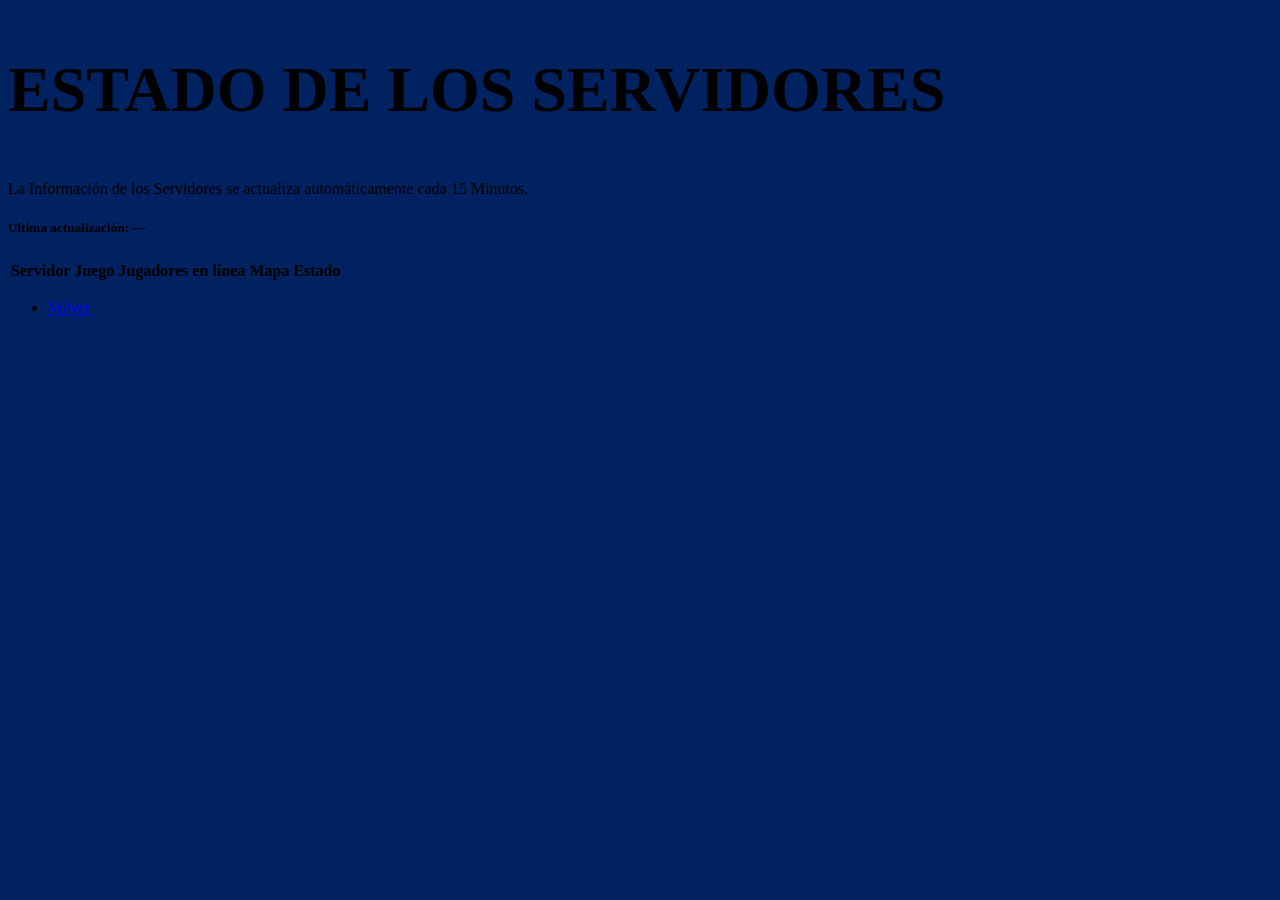
<file: status.html>
<!DOCTYPE html>
<html lang="es">
<head>
    <meta charset="UTF-8">
    <link rel="shortcut icon" href="https://losperejiles.com.ar/imagenes/Los-Perejiles-icon.png" type="image/x-icon" />

    <meta name="description" content="Página del estado actual de los servidores de Los Perejiles.">
    <meta name="keywords" content="cs, 1.6, cs1.6, counter, strike, counter strike, counter strike 1.6, argentina, latam, arg, los pibes, Los Perejiles, lp, los perejiles, perejiles, puteadas, casual, chill, para viciar con los pibes">
    <meta name="theme-color" content="#ee00ff">
    <meta name="robots" content="index,follow" />
    <meta property="og:type" content="website">
    <meta property="og:url" content="https://losperejiles.com.ar/status">
    <meta property="og:title" content="Los Perejiles • Estado de los Servidores">
    <meta property="og:description" content="Página del estado actual de los servidores de Los Perejiles.">
    <meta property="og:image" content="https://losperejiles.com.ar/imagenes/Los-Perejiles-icon.png">
    <meta property="twitter:url" content="https://losperejiles.com.ar/status">
    <meta property="twitter:title" content="Los Perejiles • Estado de los Servidores">
    <meta property="twitter:description" content="Página del estado actual de los servidores de Los Perejiles.">
    <meta http-equiv="refresh" content="900;" />

    <meta name="viewport" content="width=device-width, initial-scale=1.0">
    <link rel="stylesheet" href="https://losperejiles.com.ar/assets/css/main.css" />
    <title>Los Perejiles • Estado de los Servidores</title>
</head>

<style>

    body {
        background-color: #002260;
    }

    #serverTable {
        text-align: center;
    }

    #centro {
        text-align: center;
    }
</style>

<body>
    <section id="servidores" class="wrapper style1 special">
        <div class="inner">
        <header class="major">
        <h2 style="font-size: 5vw;padding: 0;">ESTADO DE LOS SERVIDORES</h2>
        <p>La Información de los Servidores se actualiza automáticamente cada 15 Minutos.</p>
            <h5>Ultima actualización: <span id="lastupdate">---</span></h5>
        </header>
        <div class="table-wrapper" id="aaaa">
            <table id="serverTable">
                <thead>
                    <tr>
                        <th id="centro">Servidor</th>
                        <th id="centro">Juego</th>
                        <th id="centro">Jugadores en línea</th>
                        <th id="centro">Mapa</th>
                        <th id="centro">Estado</th>
                    </tr>
                </thead>
                <tbody>
                </tbody>
            </table>

<ul class="actions stacked">
<li><a href="https://losperejiles.com.ar/" class="button fit primary">Volver</a></li>
</ul>
        </div>
        </div>
        </section>
<script src="https://losperejiles.com.ar/assets/js/jquery.min.js"></script>
<script src="https://losperejiles.com.ar/assets/js/status.js"></script>
</body>
</html>
</file>
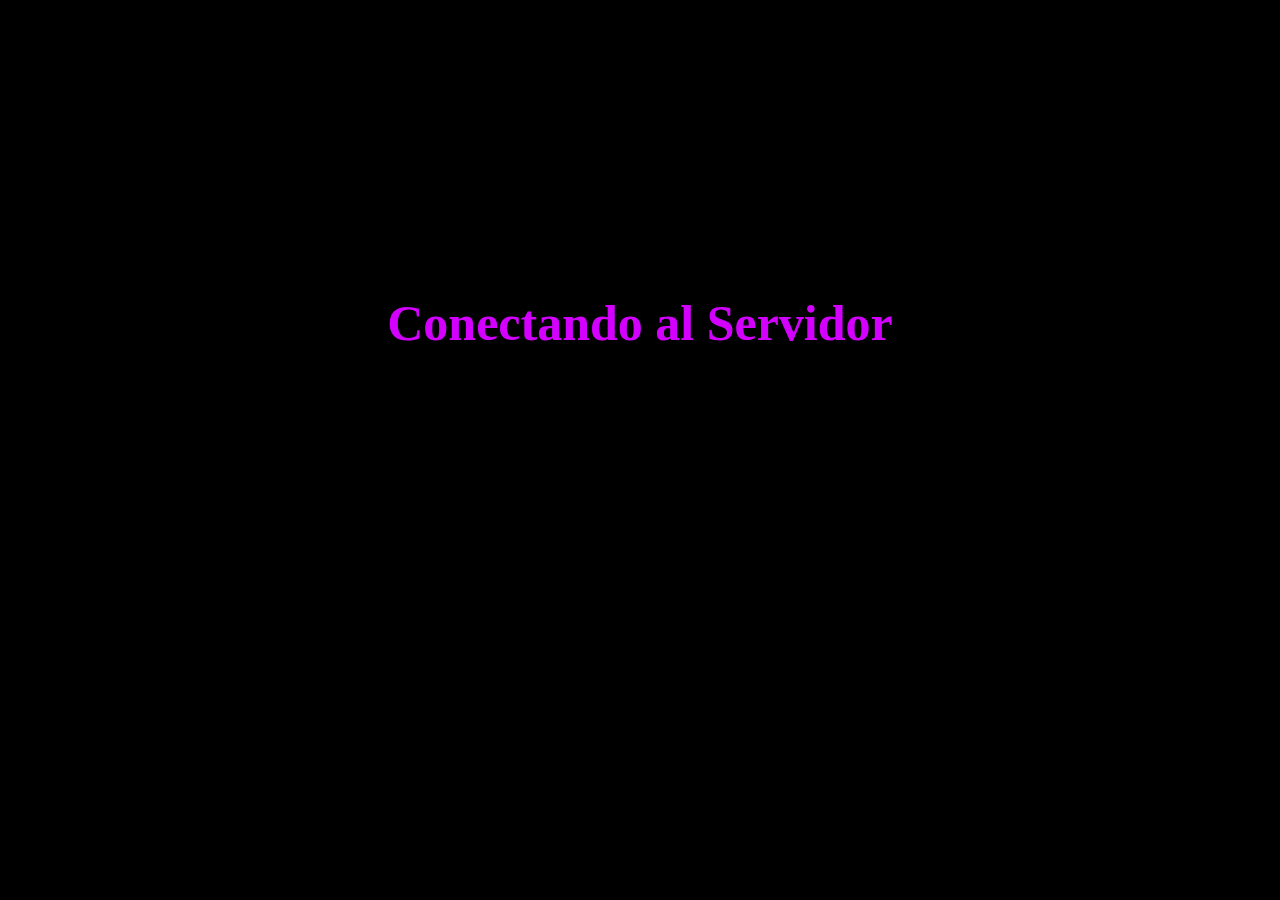
<file: conectar/server.html>
<!DOCTYPE html>
<html lang="es">
<head>
    <link rel="shortcut icon" href="https://losperejiles.com.ar/imagenes/LosPerejiles-2023-v2-LGBT.png" type="image/x-icon" />
    <meta charset="UTF-8">
    <meta name="viewport" content="width=device-width, initial-scale=1.0">
    <title>Los Perejiles - Server Connector</title>
</head>

<style>
    @font-face {
    font-family: upheavtt;
    src: url(https://losperejiles.com.ar/assets/css/upheavtt.ttf);
    }

    body, html {
        background-color: black;
    }

    #centro {
        padding-top: 20%;     
        font-family: upheavtt;
        text-align: center;
    }

    #ip {
        color: aqua;
        font-size: 30px;
    }

    #message {
        font-size: 50px;
        color: rgb(212, 0, 255);
    }
</style>

<body>
    
   <div id="centro">
    <h1 id="message">Conectando al Servidor</h1>
    <p id="ip"></p>
   </div>

</body>

<script src="https://code.jquery.com/jquery-3.6.3.min.js"></script>
<script>
    const urlParams = new URLSearchParams(window.location.search);
    const valor = urlParams.get('ip');

    $('#ip').text(valor);

    function redirectToURL() {
      window.location.href = "steam://connect/" + valor;
    }

    setTimeout(redirectToURL, 3000);

    console.log("Ta funcionando joya? " + valor + ", Si")

</script>
</html>
</file>
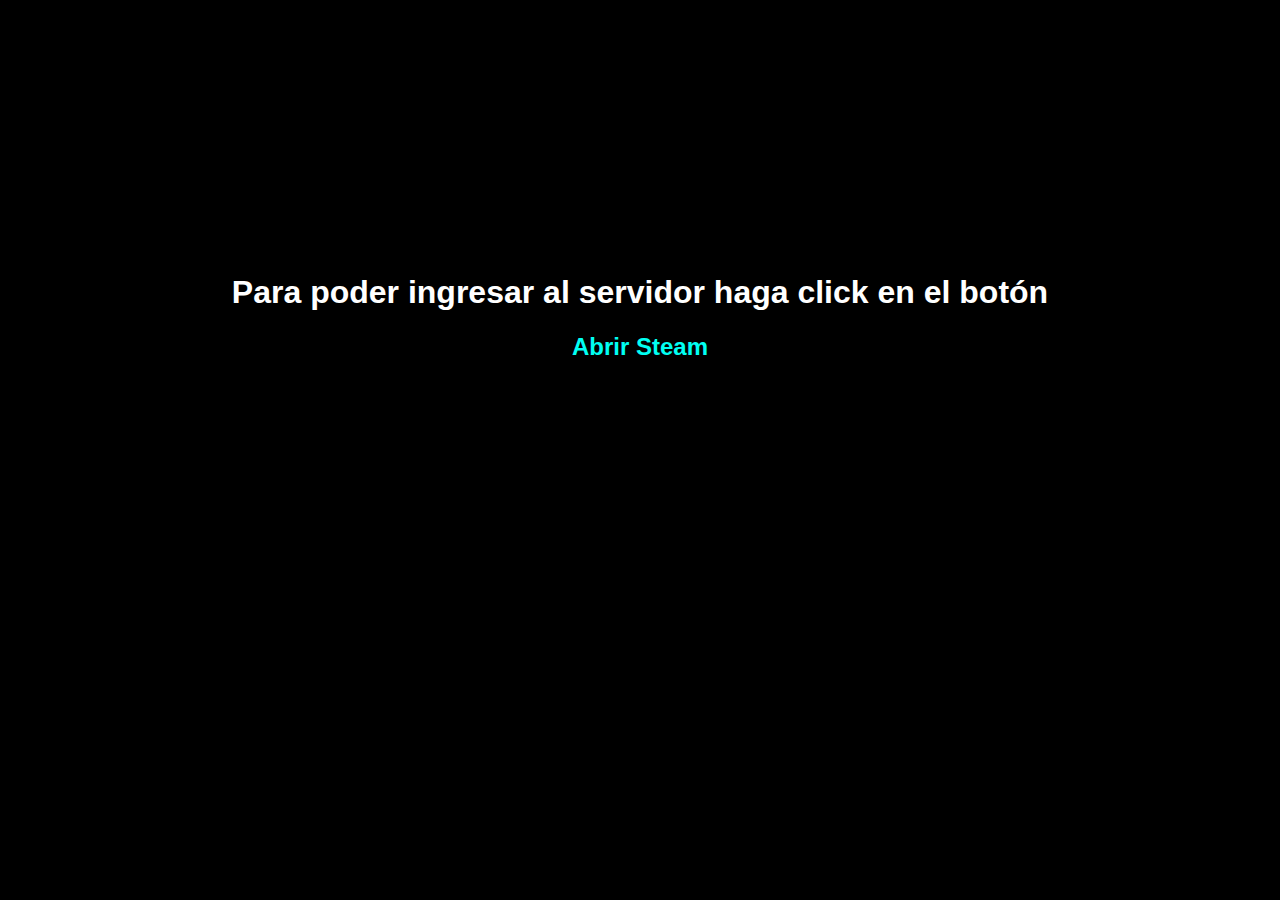
<file: servidores/Servidor-1-Casual-CS16.html>
<!DOCTYPE HTML>
<html>
	<head>
		<title>Los Perejiles Servers</title>
        <link rel="shortcut icon" href="https://cdn.discordapp.com/attachments/970858828008652862/1043885415788191755/LosPerejiles1080x1080.png" type="image/x-icon" />
        <meta http-equiv="refresh" content="1; url='steam://connect/cs.losperejiles.com.ar:27060'" />
	</head>
    <body>
        <style>
            body {
                background-color: black;
            }

            h1 {
                color: white;
                text-align: center;
                padding-top: 20%;
                font-family: source sans pro,sans-serif;
            }

            h2 {
                color: rgb(0, 255, 242);
                text-align: center;
                font-family: source sans pro,sans-serif;
            }
        </style>

            <h1>Para poder ingresar al servidor haga click en el botón</h1>
            <h2>Abrir Steam</h2>

    </body>
<html>
</file>
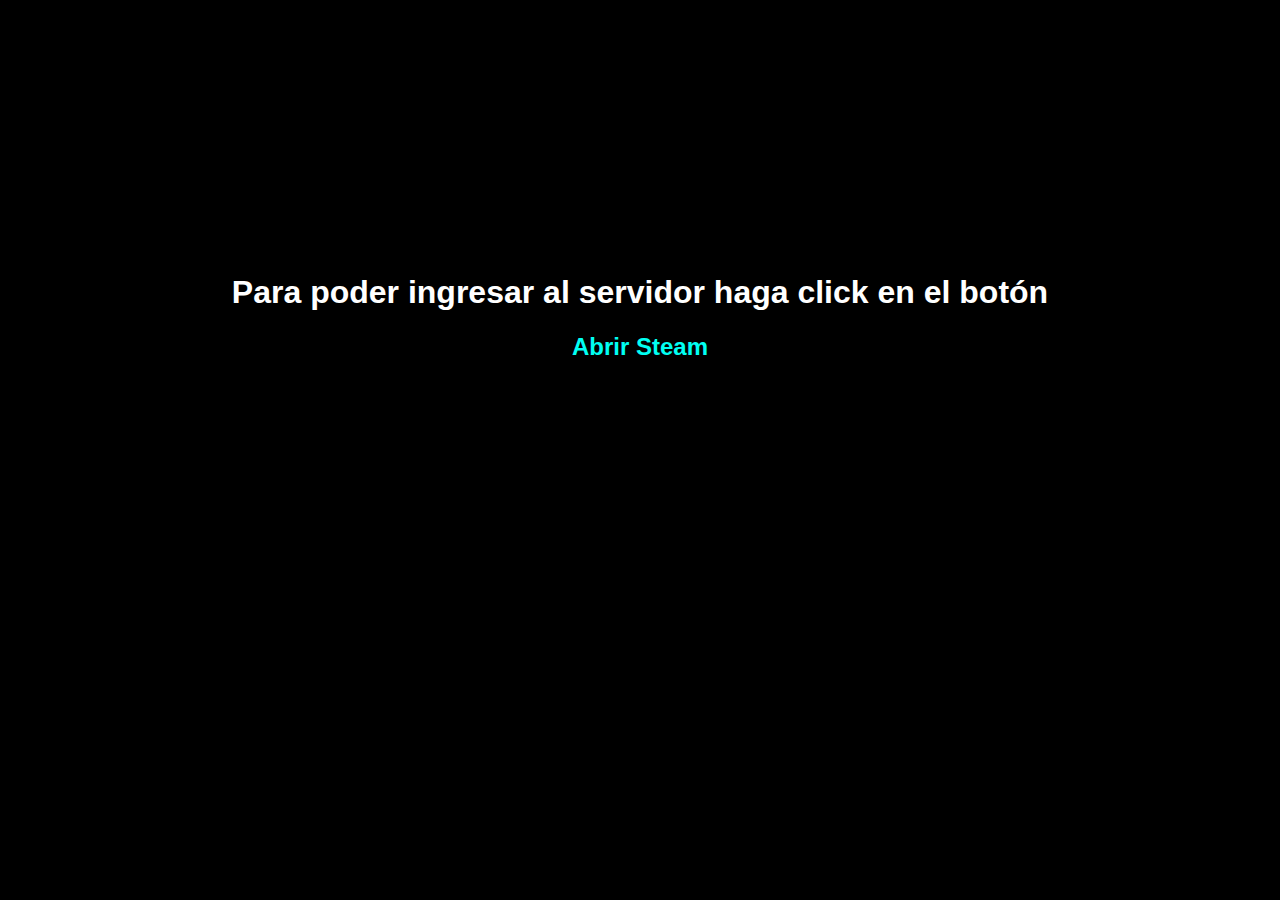
<file: servidores/Servidor-2-Arms-Race-CSGO.html>
<!DOCTYPE HTML>
<html>
	<head>
		<title>Los Perejiles Servers</title>
        <link rel="shortcut icon" href="https://cdn.discordapp.com/attachments/970858828008652862/1043885415788191755/LosPerejiles1080x1080.png" type="image/x-icon" />
        <meta http-equiv="refresh" content="1; url='steam://connect/csgo.losperejiles.com.ar:27015'" />
	</head>
    <body>
        <style>
            body {
                background-color: black;
            }

            h1 {
                color: white;
                text-align: center;
                padding-top: 20%;
                font-family: source sans pro,sans-serif;
            }

            h2 {
                color: rgb(0, 255, 242);
                text-align: center;
                font-family: source sans pro,sans-serif;
            }
        </style>

            <h1>Para poder ingresar al servidor haga click en el botón</h1>
            <h2>Abrir Steam</h2>

    </body>
<html>
</file>
